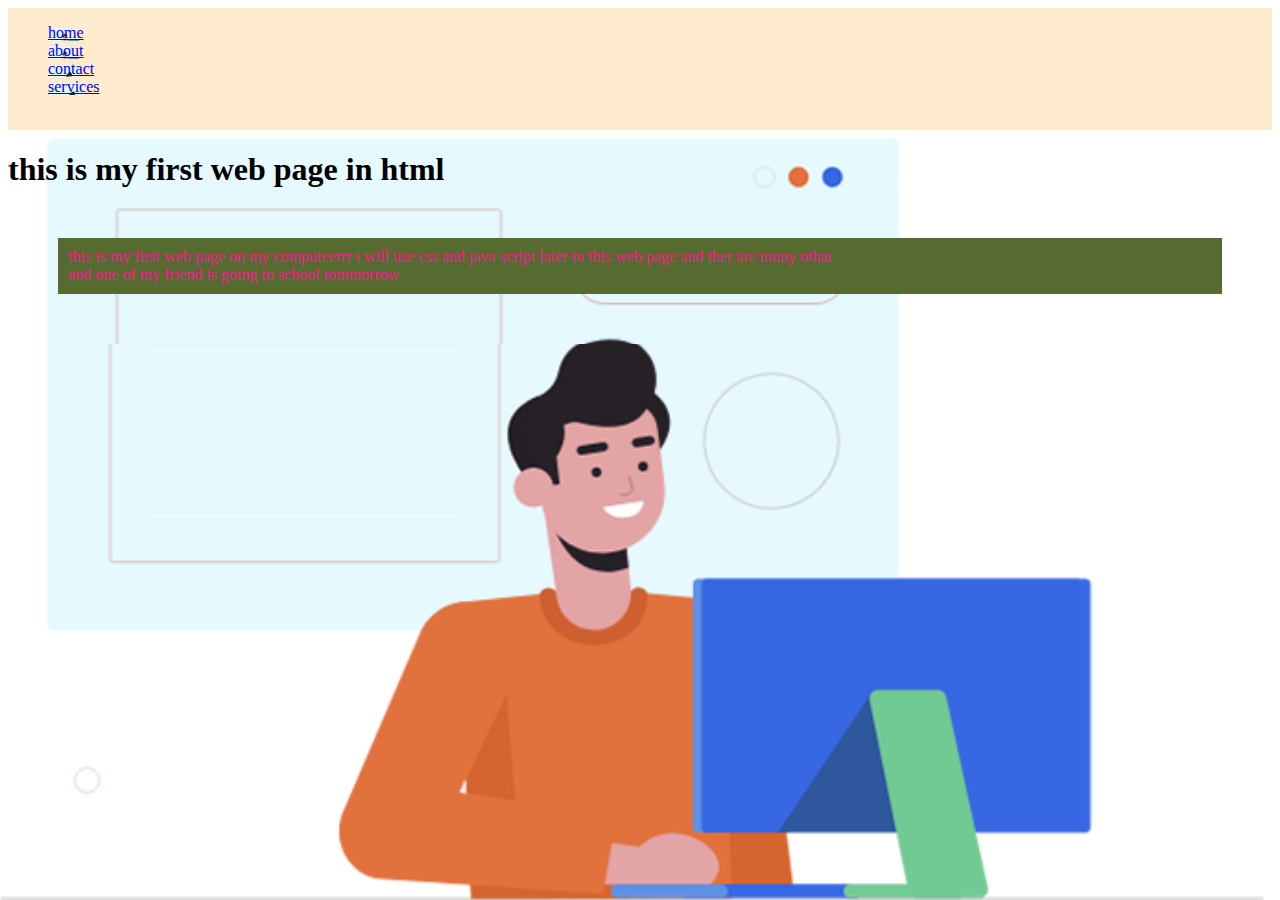
<file: index.html>
<!DOCTYPE html>
<html lang="en">
<head>
    <meta charset="UTF-8">
    <meta http-equiv="X-UA-Compatible" content="IE=edge">
    <meta name="viewport" content="width=device-width, initial-scale=1.0">
    <title>html practice</title>
    <link rel="stylesheet" href="style.css">
</head>
<body>
<header>
<ul>
     <li><a href="#">home</a></li>
     <li><a href="#">about</a></li>
     <li><a href="#">contact</a></li>
     <li><a href="#">services</a><li
</ul>
</header>
<h1>this is my first web page in html</h1>
<p class="para1">this is my first web page on my computeerrr i will use css and java script later in this web page and ther are muny othar<br>
and one of my friend is going to school tommorrow  </p>

    
</body>
</html>
</file>
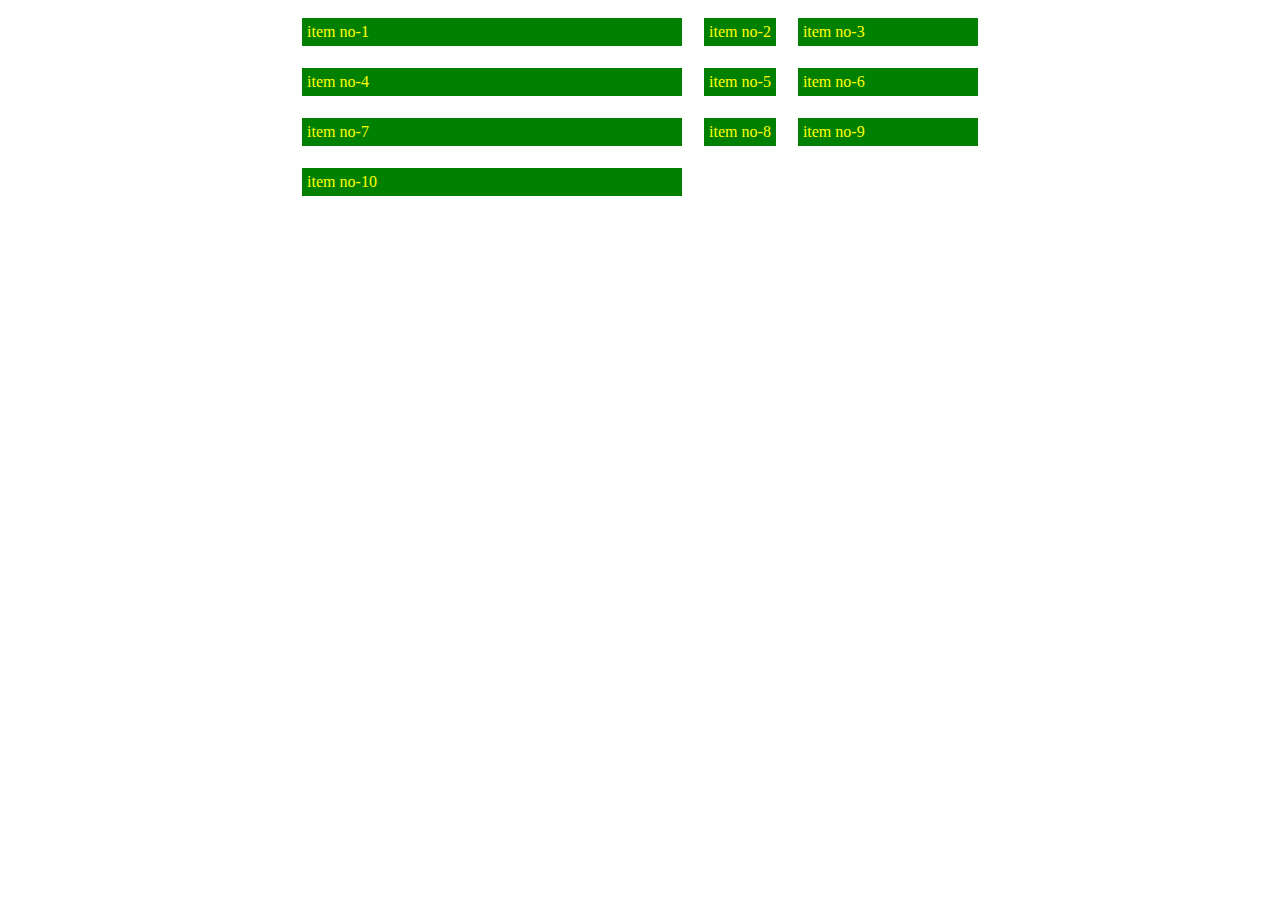
<file: grid.html>
<!DOCTYPE html>
<html lang="en">
<head>
    <meta charset="UTF-8">
    <meta http-equiv="X-UA-Compatible" content="IE=edge">
    <meta name="viewport" content="width=device-width, initial-scale=1.0">
    <title>css grid</title>
    
    <style>
    .container{
        display:grid;
        grid-template-columns:400px auto 200px;
        grid-gap:2px;
        justify-content:center;

    }
    .item{
    
        background-color:green;
        color:#ff0;
        margin:10px;
        padding:5px;
    }
    </style>

</head>
<body>
<div class="container">
<div class="item">item no-1</div>
<div class="item">item no-2</div>
<div class="item">item no-3</div>
<div class="item">item no-4</div>
<div class="item">item no-5</div>
<div class="item">item no-6</div>
<div class="item">item no-7</div>
<div class="item">item no-8</div>
<div class="item">item no-9</div>
<div class="item">item no-10</div>
</div>


    
</body>
</html>
</file>
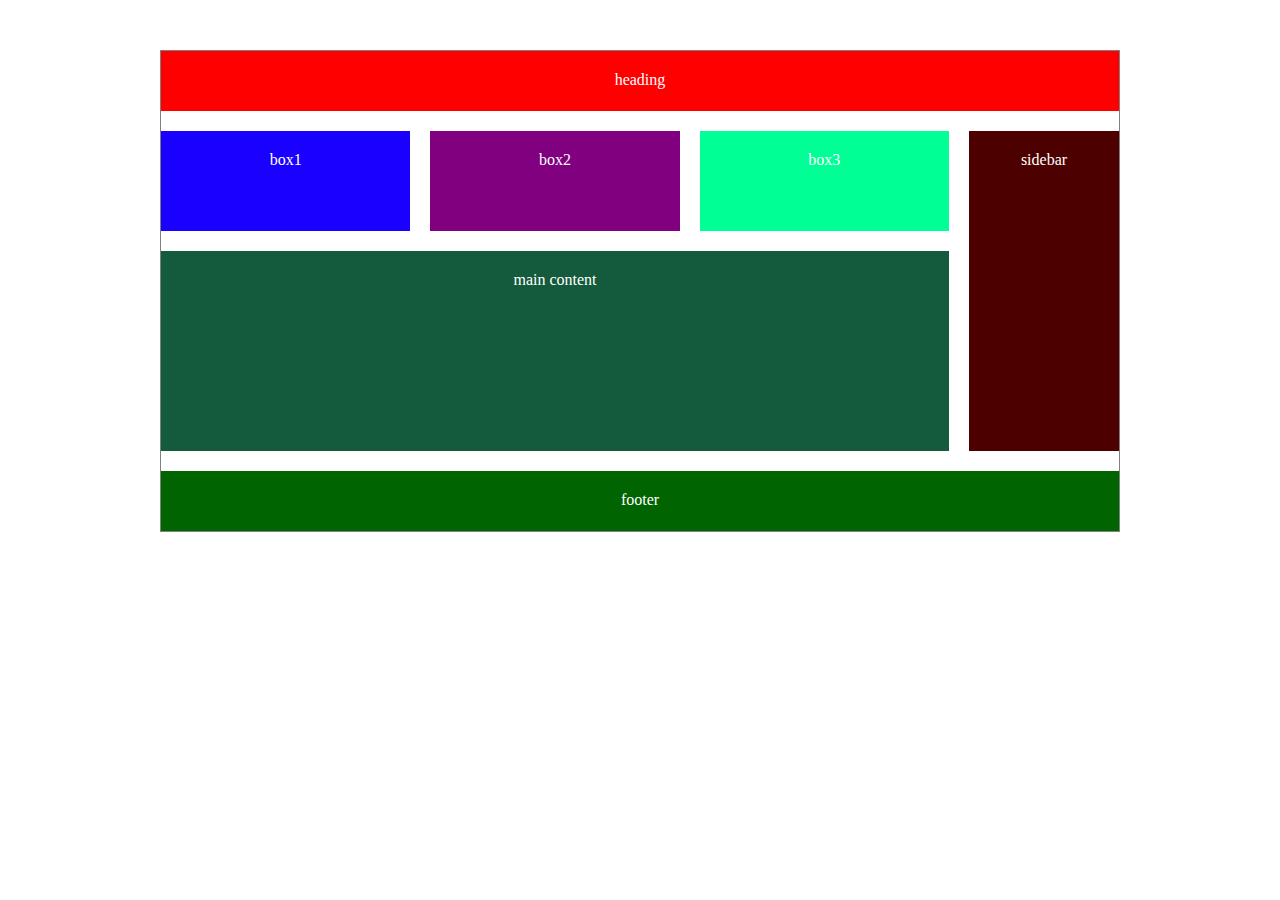
<file: gridcc.html>
<!DOCTYPE html>
<html lang="en">
<head>
    <meta charset="UTF-8">
    <meta http-equiv="X-UA-Compatible" content="IE=edge">
    <meta name="viewport" content="width=device-width, initial-scale=1.0">
    <title>gridexample</title>
    <link rel="stylesheet" href="gd.css">
</head>
<body>
<main>
    <div class="header"> heading</div>
    <div class="item1"> box1</div>
    <div class="item2">box2</div>
    <div class="item3"> box3</div>
    <div class="aside">sidebar</div>
    <div class="mainc"> main content</div>
    <div class="foot"> footer</div>
</main>
    
</body>
</html>
</file>
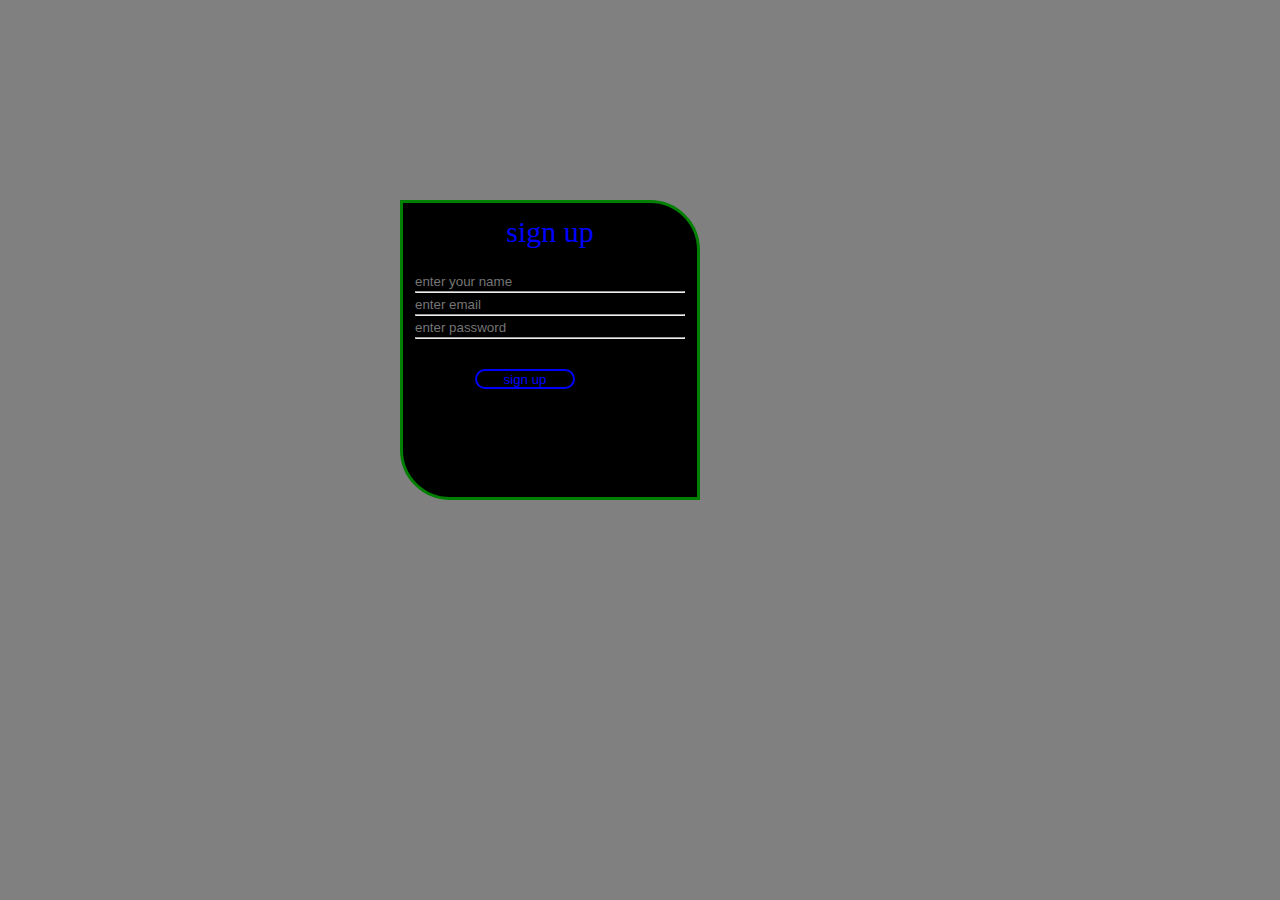
<file: loginform.html>
<!DOCTYPE html>
<html lang="en">
<head>
    <meta charset="UTF-8">
    <meta http-equiv="X-UA-Compatible" content="IE=edge">
    <meta name="viewport" content="width=device-width, initial-scale=1.0">
    <title>login form</title>
    <link rel="stylesheet" href="form.css">
</head>
<body>

<div class="container">
<p>sign up</p><br>

<input type="text"  placeholder="enter your name" class="ele1"><hr>

<input type="email" placeholder="enter email" class="ele2"><hr>

<input type="password" placeholder="enter password" class="ele3"><hr>
<input type="sign up" value="sign up" class="ele4">
</div>
    
</body>
</html>
</file>
<file: style.css>
*{
    background-image: url("images/man.png");
    background-repeat: no-repeat;
    background-size: cover;
    overflow: hidden;
}
.para1{
    margin: 50px;
    padding: 10px;
    background-color: darkolivegreen;
    color: deeppink;
}
header{
    background-color: blanchedalmond;
}
header ul a li{
display: inline;
text-decoration: none;

}
</file>
<file: gd.css>
*{
    padding: 0;
    margin:0;
    box-sizing: border-box;
}
main{
    width: 75%;
    margin: 50px auto;
    border: 1px solid grey;
    display: grid;
    color: white;
    grid-template-rows: 60px 100px 200px 60px;
    grid-template-columns: repeat(3,1fr) 150px;
    grid-gap: 20px;
}
.header{
    background-color: rgb(255,0,0);
    grid-column: 1/-1;
}
.item1{
    background-color: rgb(25, 0, 255);
}
.item2{
    background-color: rgb(128,0,128);
}
.item3{
    background-color: rgb(0, 255, 149);
}
.aside{
    background-color: rgb(77,0,0);
    grid-row:2/4;
    grid-column:4/5;
}
.mainc{
    background-color: rgb(20,90,60);
    grid-column:1/span 3;
}
.foot{
    background-color: rgb(0,100,0);
    grid-column:1/-1;
}
.header,.item1,.item2,.item3,.aside,.mainc,.foot{
    text-align: center;
    padding:20px;
}
</file>
<file: form.css>
*{
    margin:0;
    padding:0;
    box-sizing: border-box;
    background-color: grey;
}
.container{
    height:300px;
    width:300px;
    background:black;
    justify-content: center;
    border:3px solid green;
    margin:200px 400px;
    padding:12px;
    color:black;
    font-family: Georgia, 'Times New Roman', Times, serif;
    font-size: 18px;
    border-top-right-radius: 50px;
    border-bottom-left-radius: 50px;

}
.ele1{
    background:black;
    color:white;
    width: auto;
    height: auto;
    border: none;
}
.ele2{
    background:black;
    color:white;
    width: auto;
    height: auto;
    border: none;
}
.ele3{

    background:black;
    color:white;
    width: auto;
    height: auto;
    border: none;
}

.ele4{

    width:100px;
    height:20px;
    border:2px solid blue;
    border-radius: 25px;
    text-align: center;
    margin-left: 60px;
    margin-top:30px;
    background:black;
    color:blue;
}
p{
    text-align: center;
    background:none;
    color:blue;
    font-size:30px;
}
</file>
